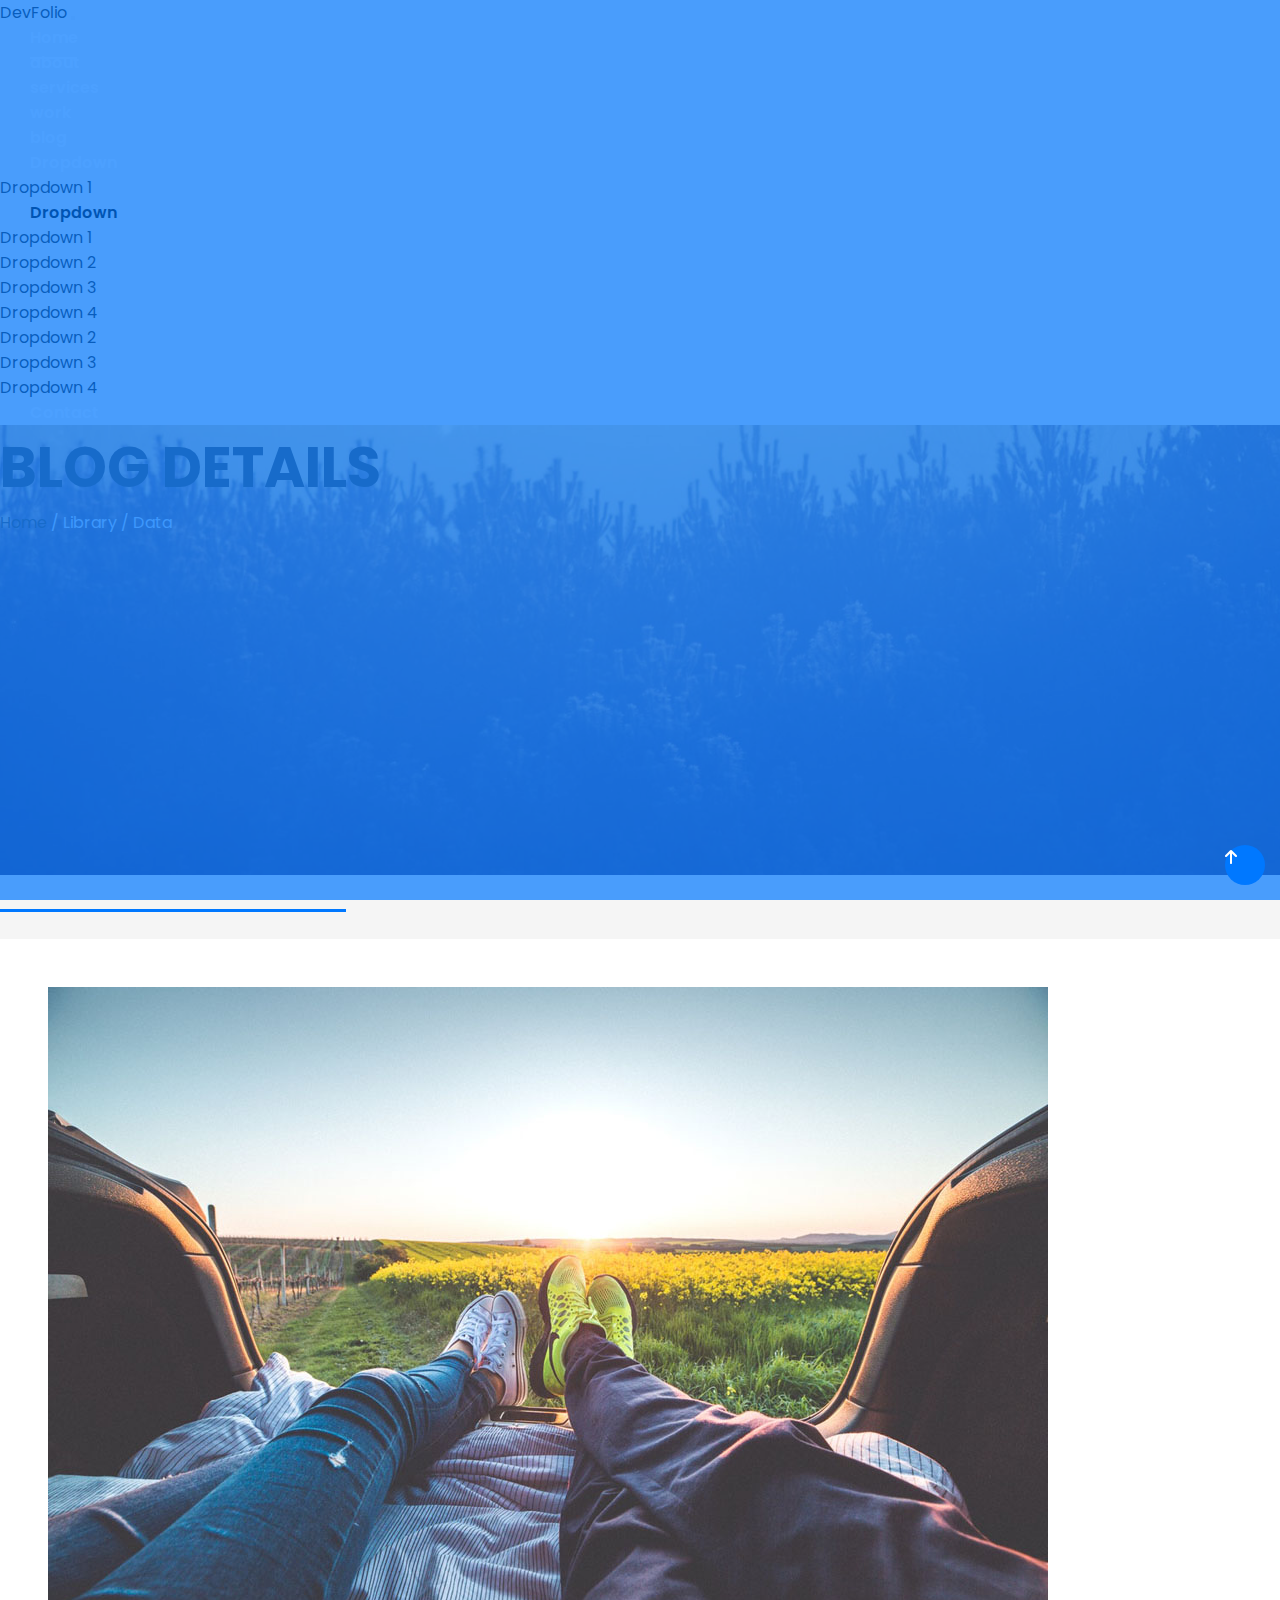
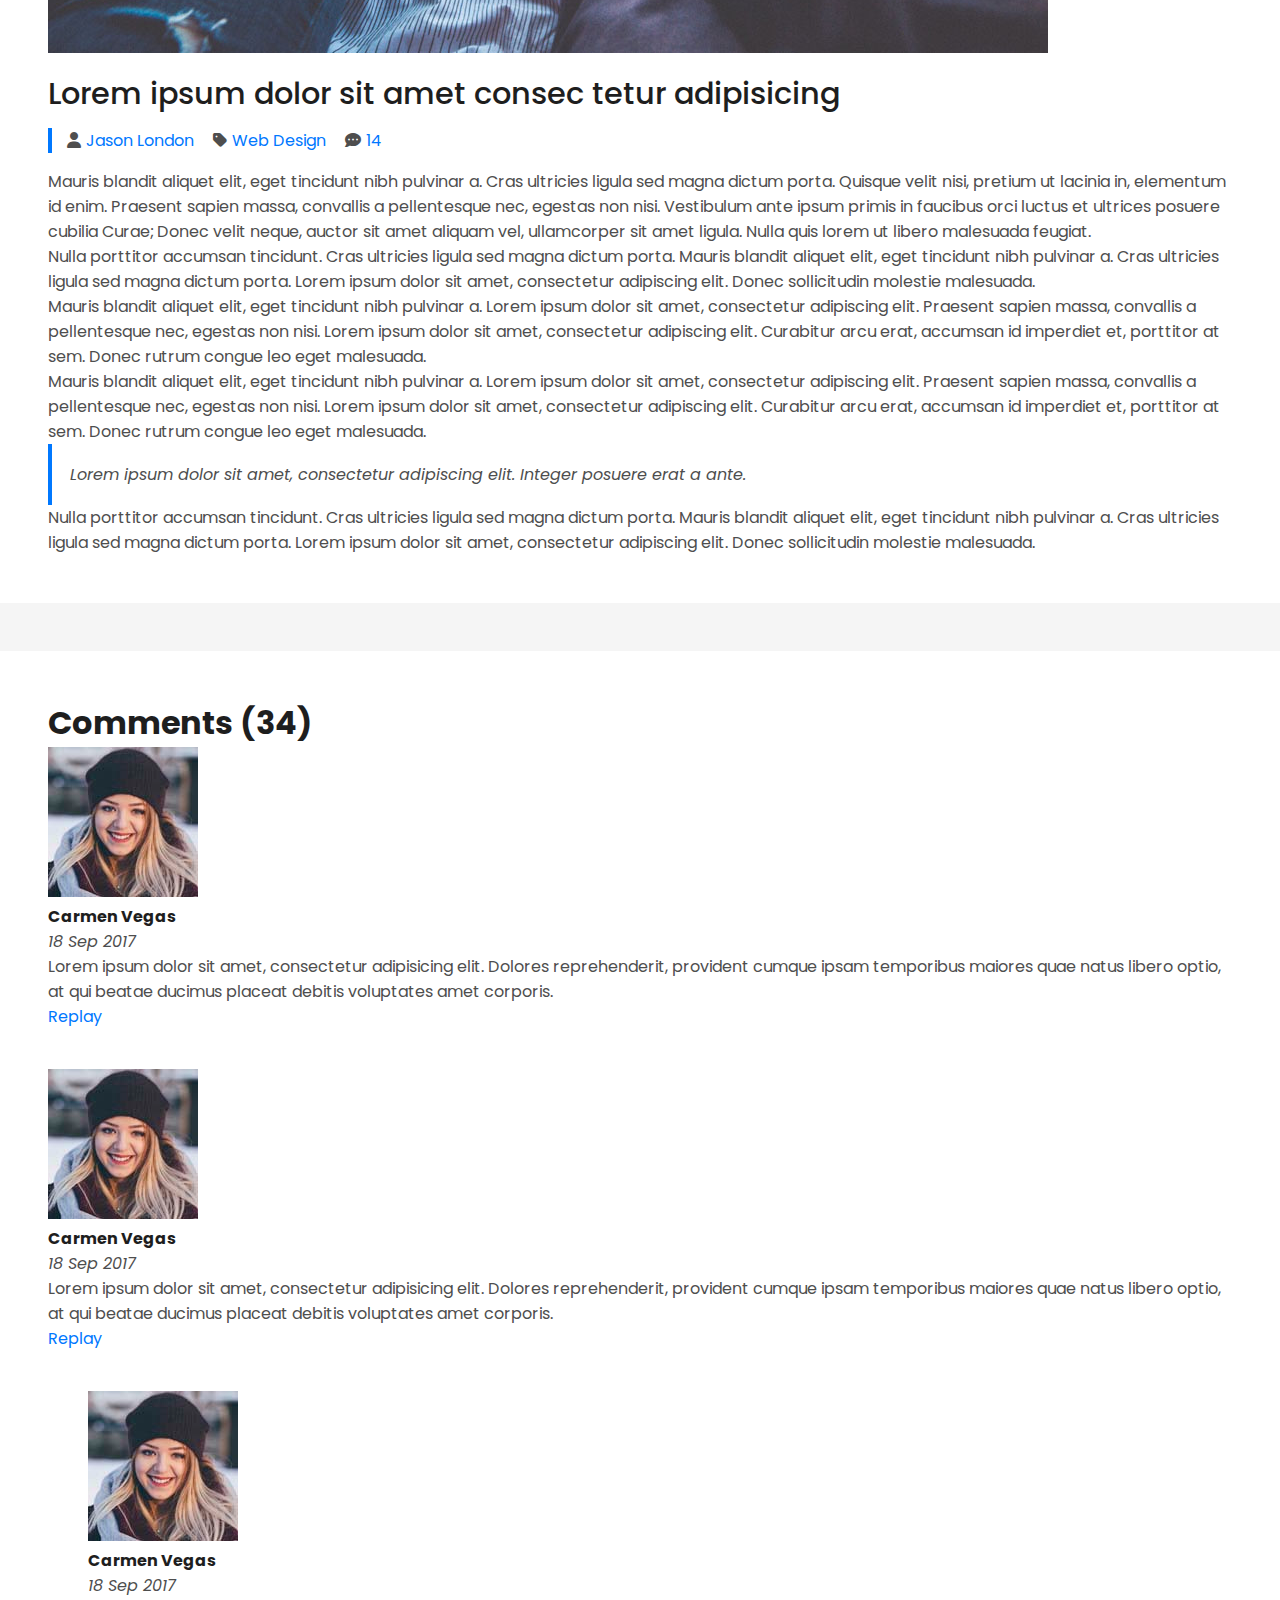
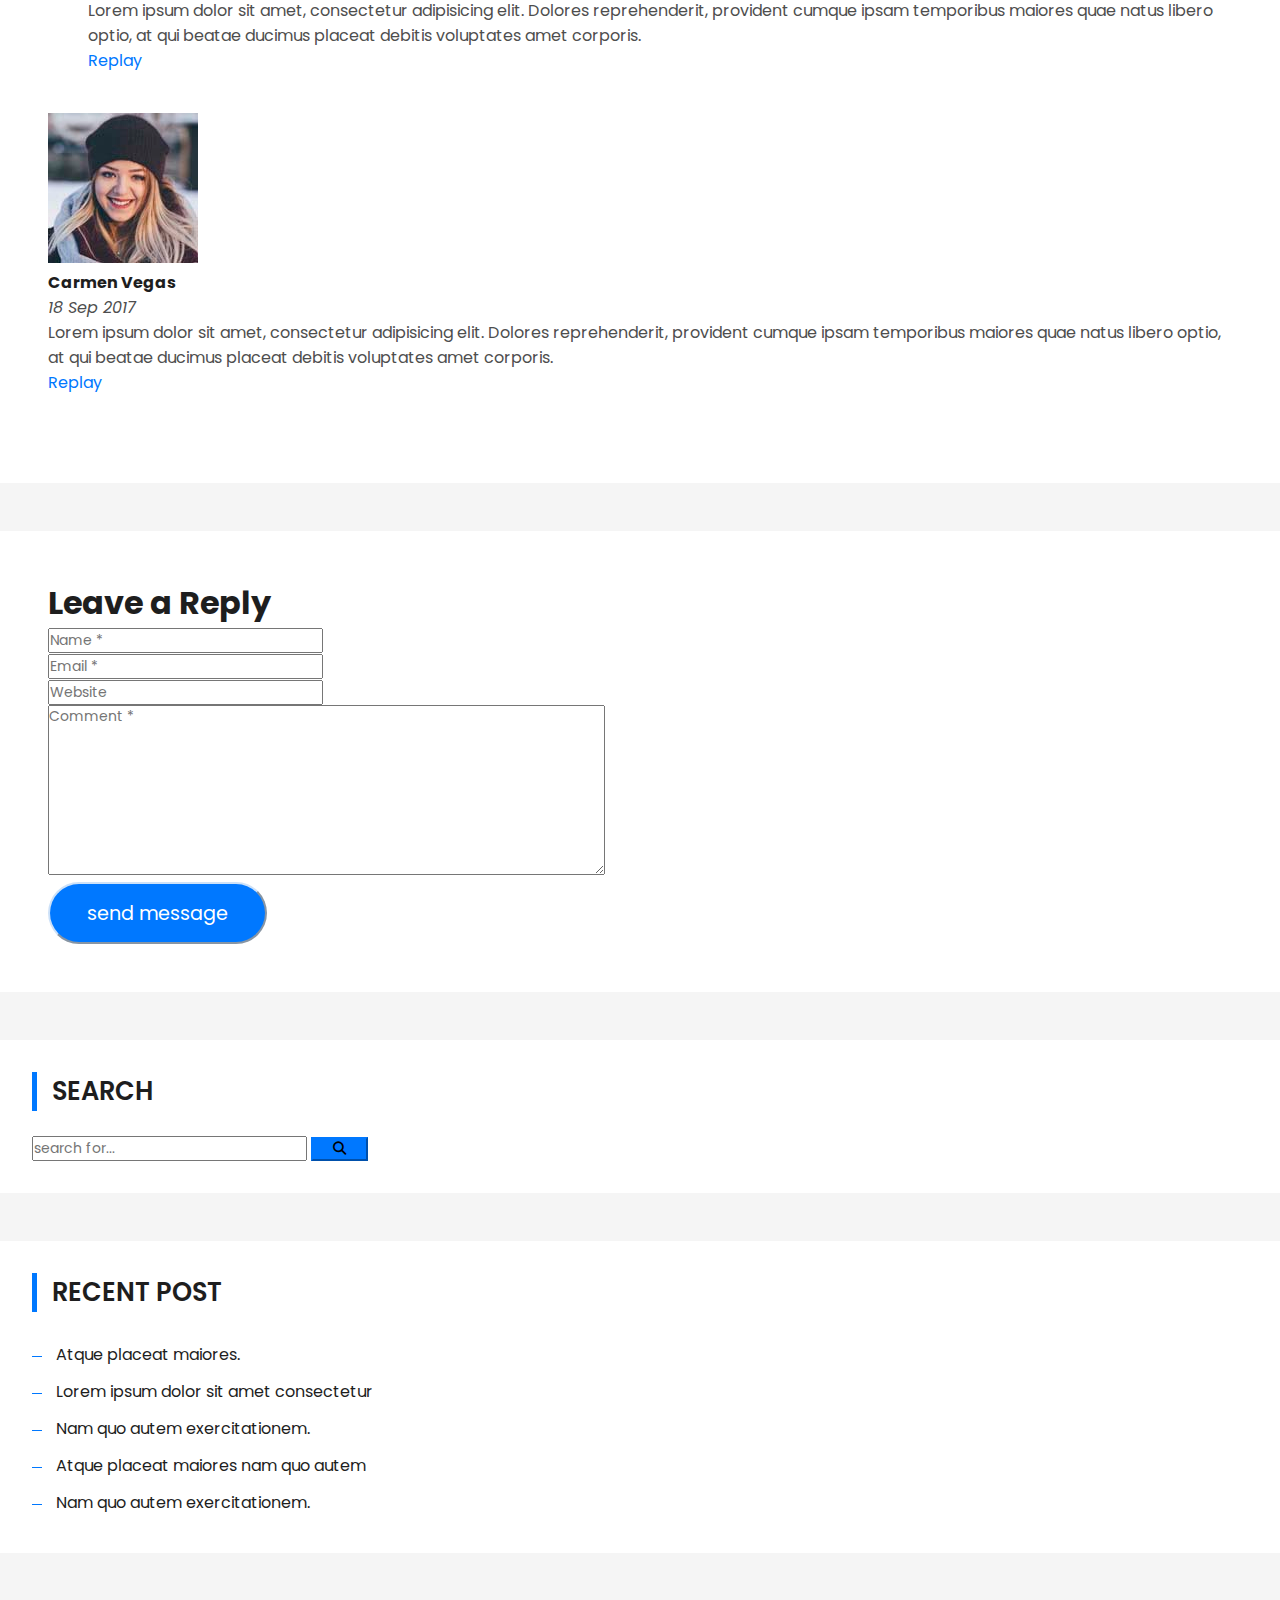
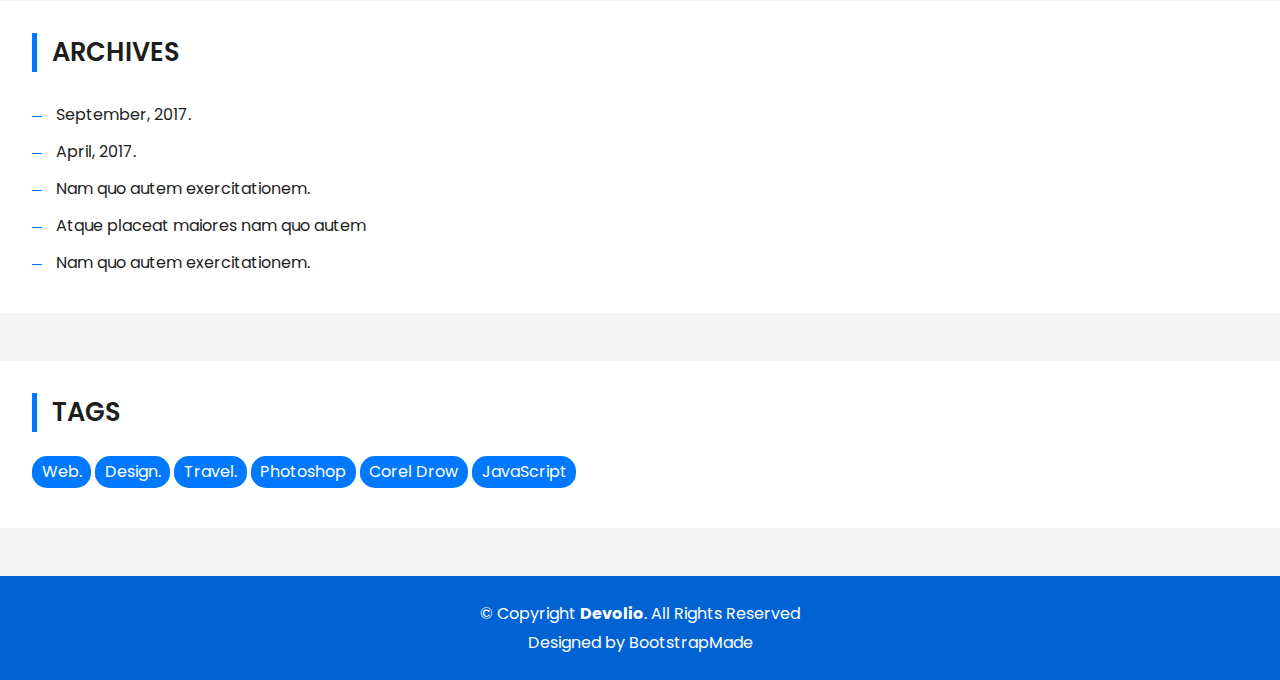
<file: blog-details.html>
<!DOCTYPE html>
<html lang="en">
  <head>
    <meta charset="UTF-8">
    <meta http-equiv="X-UA-Compatible" content="IE=edge">
    <meta name="viewport" content="width=device-width, initial-scale=1.0">
    <link rel="preconnect" href="https://fonts.googleapis.com">
    <link rel="preconnect" href="https://fonts.gstatic.com" crossorigin>
    <link href="https://fonts.googleapis.com/css2?family=Poppins:ital,wght@0,100;0,200;0,300;0,400;0,500;0,600;0,700;0,800;0,900;1,100;1,200;1,300;1,400;1,500;1,600;1,700;1,800;1,900&display=swap" rel="stylesheet">
    <link rel="stylesheet" href="https://cdnjs.cloudflare.com/ajax/libs/font-awesome/6.1.1/css/all.min.css">
    <link href="https://cdn.jsdelivr.net/npm/bootstrap@5.1.3/dist/css/bootstrap.min.css" rel="stylesheet" integrity="sha384-1BmE4kWBq78iYhFldvKuhfTAU6auU8tT94WrHftjDbrCEXSU1oBoqyl2QvZ6jIW3" crossorigin="anonymous">
    <link rel="stylesheet" href="css/style.css">
    <link rel="stylesheet" href="css/blog-details.css">
    <title>BLOG DETAILS</title>
  </head>
  <body>
    <!-- Start Navbar -->
    <header class="fixed-top w-100 bg-transparent">
      <nav class="navbar navbar-expand-lg navbar-dark bg-black bg-opacity-75">
        <div class="container d-flex justify-content-between">
          <a class="navbar-brand fs-3" href="#">DevFolio</a>
          <button class="navbar-toggler" type="button" data-bs-toggle="collapse" data-bs-target="#navbarNavDropdown" aria-controls="navbarNavDropdown" aria-expanded="false" aria-label="Toggle navigation">
            <span class="navbar-toggler-icon"></span>
          </button>
          <div class="collapse navbar-collapse d-flex justify-content-end" id="navbarNavDropdown">
            <ul class="navbar-nav">
              <li class="nav-item">
                <a class="nav-link active text-uppercase" aria-current="page" href="#home">Home</a>
              </li>
              <li class="nav-item text-uppercase">
                <a class="nav-link position-relative grow" href="#about">about</a>
              </li>
              <li class="nav-item  text-uppercase">
                <a class="nav-link position-relative grow" href="#serviese">services</a>
              </li>
              <li class="nav-item  text-uppercase">
                <a class="nav-link position-relative grow" href="#portfolio">work</a>
              </li>
              <li class="nav-item  text-uppercase">
                <a class="nav-link position-relative grow" href="#blog">blog</a>
              </li>
              <li class="nav-item  text-uppercase dropdown">
                <a class="nav-link  position-relative grow dropdown-toggle" href="#" id="navbarDropdownMenuLink" role="button" data-bs-toggle="dropdown" aria-expanded="false">
                  Dropdown
                </a>
                <ul class="dropdown-menu" aria-labelledby="navbarDropdownMenuLink">
                  <li><a class="dropdown-item" href="#">Dropdown 1</a></li>
                  <li class="nav-item dropdown-child  text-uppercase dropdown">
                    <a class="nav-link dropdown-toggle" href="#" id="navbarDropdownMenuLinkOne" role="button" data-bs-toggle="dropdown" aria-expanded="false">
                      Dropdown
                    </a>
                    <ul class="dropdown-menu" aria-labelledby="navbarDropdownMenuLinkOne">
                      <li><a class="dropdown-item" href="#">Dropdown 1</a></li>
                      <li><a class="dropdown-item" href="#">Dropdown 2</a></li>
                      <li><a class="dropdown-item" href="#">Dropdown 3</a></li>
                      <li><a class="dropdown-item" href="#">Dropdown 4</a></li>
                    </ul>
                  </li>
                  <li><a class="dropdown-item" href="#">Dropdown 2</a></li>
                  <li><a class="dropdown-item" href="#">Dropdown 3</a></li>
                  <li><a class="dropdown-item" href="#">Dropdown 4</a></li>
                </ul>
              </li>
              <li class="nav-item  text-uppercase">
                <a class="nav-link position-relative grow" href="#contact">Contact</a>
              </li>
            </ul>
          </div>
        </div>
      </nav>
    </header>
    <!-- Start Home Section -->
    <section id="home" class="home position-relative d-flex justify-content-center align-items-center flex-wrap">
      <div class="overlay"></div>
      <div class="container text-center">
        <h1 class="text-light mb-4 d-block">BLOG DETAILS</h1>
        <p class="my-p text-light d-block">Home <span class="text-capitalize">/ Library / Data</span></p>
    </section>
    <!-- Start Blog Details Section -->
    <section class="blog-details">
      <div class="container">
        <div class="row">
          <div class="col-md-8">
            <div class="post-box">
              <div class="post-thumb">
                <img class="img-fluid" src="imgs/post-1.jpg" alt="post">
              </div>
              <div class="post-meta">
                <h1 class="artical-title">Lorem ipsum dolor sit amet consec tetur adipisicing</h1>
                <ul>
                  <li><i class="fa-solid fa-user"></i><a href="">Jason London</a></li>
                  <li><i class="fa-solid fa-tag"></i><a href="">Web Design</a></li>
                  <li><i class="fa-solid fa-comment-dots"></i><a href="">14</a></li>
                </ul>
              </div>
              <div class="article-content">
                <p> Mauris blandit aliquet elit, eget tincidunt nibh pulvinar a. Cras ultricies ligula sed magna dictum porta. Quisque velit nisi, pretium ut lacinia in, elementum id enim. Praesent sapien massa, convallis a pellentesque nec, egestas non nisi. Vestibulum ante ipsum primis in faucibus orci luctus et ultrices posuere cubilia Curae; Donec velit neque, auctor sit amet aliquam vel, ullamcorper sit amet ligula. Nulla quis lorem ut libero malesuada feugiat.</p>
                <p> Nulla porttitor accumsan tincidunt. Cras ultricies ligula sed magna dictum porta. Mauris blandit aliquet elit, eget tincidunt nibh pulvinar a. Cras ultricies ligula sed magna dictum porta. Lorem ipsum dolor sit amet, consectetur adipiscing elit. Donec sollicitudin molestie malesuada.</p>
                <p> Mauris blandit aliquet elit, eget tincidunt nibh pulvinar a. Lorem ipsum dolor sit amet, consectetur adipiscing elit. Praesent sapien massa, convallis a pellentesque nec, egestas non nisi. Lorem ipsum dolor sit amet, consectetur adipiscing elit. Curabitur arcu erat, accumsan id imperdiet et, porttitor at sem. Donec rutrum congue leo eget malesuada.</p>
                <p> Mauris blandit aliquet elit, eget tincidunt nibh pulvinar a. Lorem ipsum dolor sit amet, consectetur adipiscing elit. Praesent sapien massa, convallis a pellentesque nec, egestas non nisi. Lorem ipsum dolor sit amet, consectetur adipiscing elit. Curabitur arcu erat, accumsan id imperdiet et, porttitor at sem. Donec rutrum congue leo eget malesuada.</p>
                <blockquote class="blockquote"><p class="mb-0">Lorem ipsum dolor sit amet, consectetur adipiscing elit. Integer posuere erat a ante.</p></blockquote>
                <p> Nulla porttitor accumsan tincidunt. Cras ultricies ligula sed magna dictum porta. Mauris blandit aliquet elit, eget tincidunt nibh pulvinar a. Cras ultricies ligula sed magna dictum porta. Lorem ipsum dolor sit amet, consectetur adipiscing elit. Donec sollicitudin molestie malesuada.</p>
              </div>
            </div>
            <div class="box-comments">
              <h5 class="about-title mb-5 fs-1 position-relative">Comments (34)</h5>
              <ul class="list-comments">
                <li class="row">
                  <div class="col-3 commemnt-avatar"><img class="img-floud" src="imgs/testimonial-4.jpg" alt="avatar"></div>
                  <div class="col-9 comment-details">
                    <h4 class="comment-auther">Carmen Vegas</h4>
                    <span>18 Sep 2017</span>
                    <p>Lorem ipsum dolor sit amet, consectetur adipisicing elit. Dolores reprehenderit, provident cumque ipsam temporibus maiores quae natus libero optio, at qui beatae ducimus placeat debitis voluptates amet corporis.</p>
                    <a href="#">Replay</a>
                  </div>
                </li>
                <li class="row">
                  <div class="col-3 commemnt-avatar"><img class="img-floud" src="imgs/testimonial-4.jpg" alt="avatar"></div>
                  <div class="col-9 comment-details">
                    <h4 class="comment-auther">Carmen Vegas</h4>
                    <span>18 Sep 2017</span>
                    <p>Lorem ipsum dolor sit amet, consectetur adipisicing elit. Dolores reprehenderit, provident cumque ipsam temporibus maiores quae natus libero optio, at qui beatae ducimus placeat debitis voluptates amet corporis.</p>
                    <a href="#">Replay</a>
                  </div>
                </li>
                <li class="row comment-children">
                  <div class="col-3 commemnt-avatar"><img class="img-floud" src="imgs/testimonial-4.jpg" alt="avatar"></div>
                  <div class="col-9 comment-details">
                    <h4 class="comment-auther">Carmen Vegas</h4>
                    <span>18 Sep 2017</span>
                    <p>Lorem ipsum dolor sit amet, consectetur adipisicing elit. Dolores reprehenderit, provident cumque ipsam temporibus maiores quae natus libero optio, at qui beatae ducimus placeat debitis voluptates amet corporis.</p>
                    <a href="#">Replay</a>
                  </div>
                </li>
                <li class="row">
                  <div class="col-3 commemnt-avatar"><img class="img-floud" src="imgs/testimonial-4.jpg" alt="avatar"></div>
                  <div class="col-9 comment-details">
                    <h4 class="comment-auther">Carmen Vegas</h4>
                    <span>18 Sep 2017</span>
                    <p>Lorem ipsum dolor sit amet, consectetur adipisicing elit. Dolores reprehenderit, provident cumque ipsam temporibus maiores quae natus libero optio, at qui beatae ducimus placeat debitis voluptates amet corporis.</p>
                    <a href="#">Replay</a>
                  </div>
                </li>
              </ul>
            </div>
            <div class="form-comments">
              <h5 class="about-title mb-5 fs-1 position-relative">Leave a Reply</h5>
              <form action="#">
                <div class="row">
                  <div class="col-md-6 mb-3"><div class="form-group"><input type="text" class="form-control" placeholder="Name *" required></div></div>
                  <div class="col-md-6 mb-3"><div class="form-group"><input type="email" class="form-control" placeholder="Email *" required></div></div>
                  <div class="col-md-12 mb-3"><div class="form-group"><input type="url" class="form-control" placeholder="Website"></div></div>
                  <div class="col-md-12 mb-3"><div class="form-group"><textarea type="text" class="form-control" placeholder="Comment *" cols="45" rows="8" required></textarea></div></div>
                  <div class="col-md-12"><button type="submit" class="button text-capitalize">send message</button></div>
                </div>
              </form>
            </div>
          </div>
        <div class="col-md-4">
          <div class="side-bar search">
            <h5 class="side-bar-title text-uppercase">Search</h5>
            <div class="side-bar-content">
              <form action="#">
                <div class="input-group">
                  <input type="text" class="form-control" placeholder="search for...">
                  <span class="input-group-btn">
                    <button class="btn btn-secondary btn-search" type="button"><i class="fa-solid fa-magnifying-glass"></i></button>
                  </span>
                </div>
              </form>
            </div>
          </div>
          <div class="side-bar">
            <h5 class="side-bar-title text-uppercase">recent post</h5>
            <div class="side-bar-content">
              <ul class="list-side-bar">
                <li><a href="#">Atque placeat maiores.</a></li>
                <li><a href="#">Lorem ipsum dolor sit amet consectetur</a></li>
                <li><a href="#">Nam quo autem exercitationem.</a></li>
                <li><a href="#">Atque placeat maiores nam quo autem</a></li>
                <li><a href="#">Nam quo autem exercitationem.</a></li>
              </ul>
            </div>
          </div>
          <div class="side-bar">
            <h5 class="side-bar-title text-uppercase">archives</h5>
            <div class="side-bar-content">
              <ul class="list-side-bar">
                <li><a href="#">September, 2017.</a></li>
                <li><a href="#">April, 2017.</a></li>
                <li><a href="#">Nam quo autem exercitationem.</a></li>
                <li><a href="#">Atque placeat maiores nam quo autem</a></li>
                <li><a href="#">Nam quo autem exercitationem.</a></li>
              </ul>
            </div>
          </div>
          <div class="side-bar tags">
            <h5 class="side-bar-title text-uppercase">tags</h5>
            <div class="side-bar-content">
              <ul class="list-side-bar">
                <li><a href="#">Web.</a></li>
                <li><a href="#">Design.</a></li>
                <li><a href="#">Travel.</a></li>
                <li><a href="#">Photoshop</a></li>
                <li><a href="#">Corel Drow</a></li>
                <li><a href="#">JavaScript</a></li>
              </ul>
            </div>
          </div>
        </div>
      </div>
    </section>
    <!-- Start Footer -->
    <footer id="footer">
      <div class="container">
        <div class="row">
          <div class="col-sm-12">
            <div class="copy-right-box">
              <p class="copy-right">© Copyright <strong>Devolio</strong>. All Rights Reserved</p>
              <div class="design-by">Designed by <a href="https://bootstrapmade.com/">BootstrapMade</a></div>
            </div>
          </div>
        </div>
      </div>
    </footer>
    <!-- To Top Botton -->
    <a href="#home" class="back-to-top d-flex align-items-center justify-content-center">
      <i class="fa-solid fa-arrow-up"></i>
    </a>
    <!-- Bootstrap CDN -->
    <script src="https://cdn.jsdelivr.net/npm/@popperjs/core@2.10.2/dist/umd/popper.min.js" integrity="sha384-7+zCNj/IqJ95wo16oMtfsKbZ9ccEh31eOz1HGyDuCQ6wgnyJNSYdrPa03rtR1zdB" crossorigin="anonymous"></script>
    <script src="https://cdn.jsdelivr.net/npm/bootstrap@5.1.3/dist/js/bootstrap.min.js" integrity="sha384-QJHtvGhmr9XOIpI6YVutG+2QOK9T+ZnN4kzFN1RtK3zEFEIsxhlmWl5/YESvpZ13" crossorigin="anonymous"></script>
  </body>
</html>
</file>
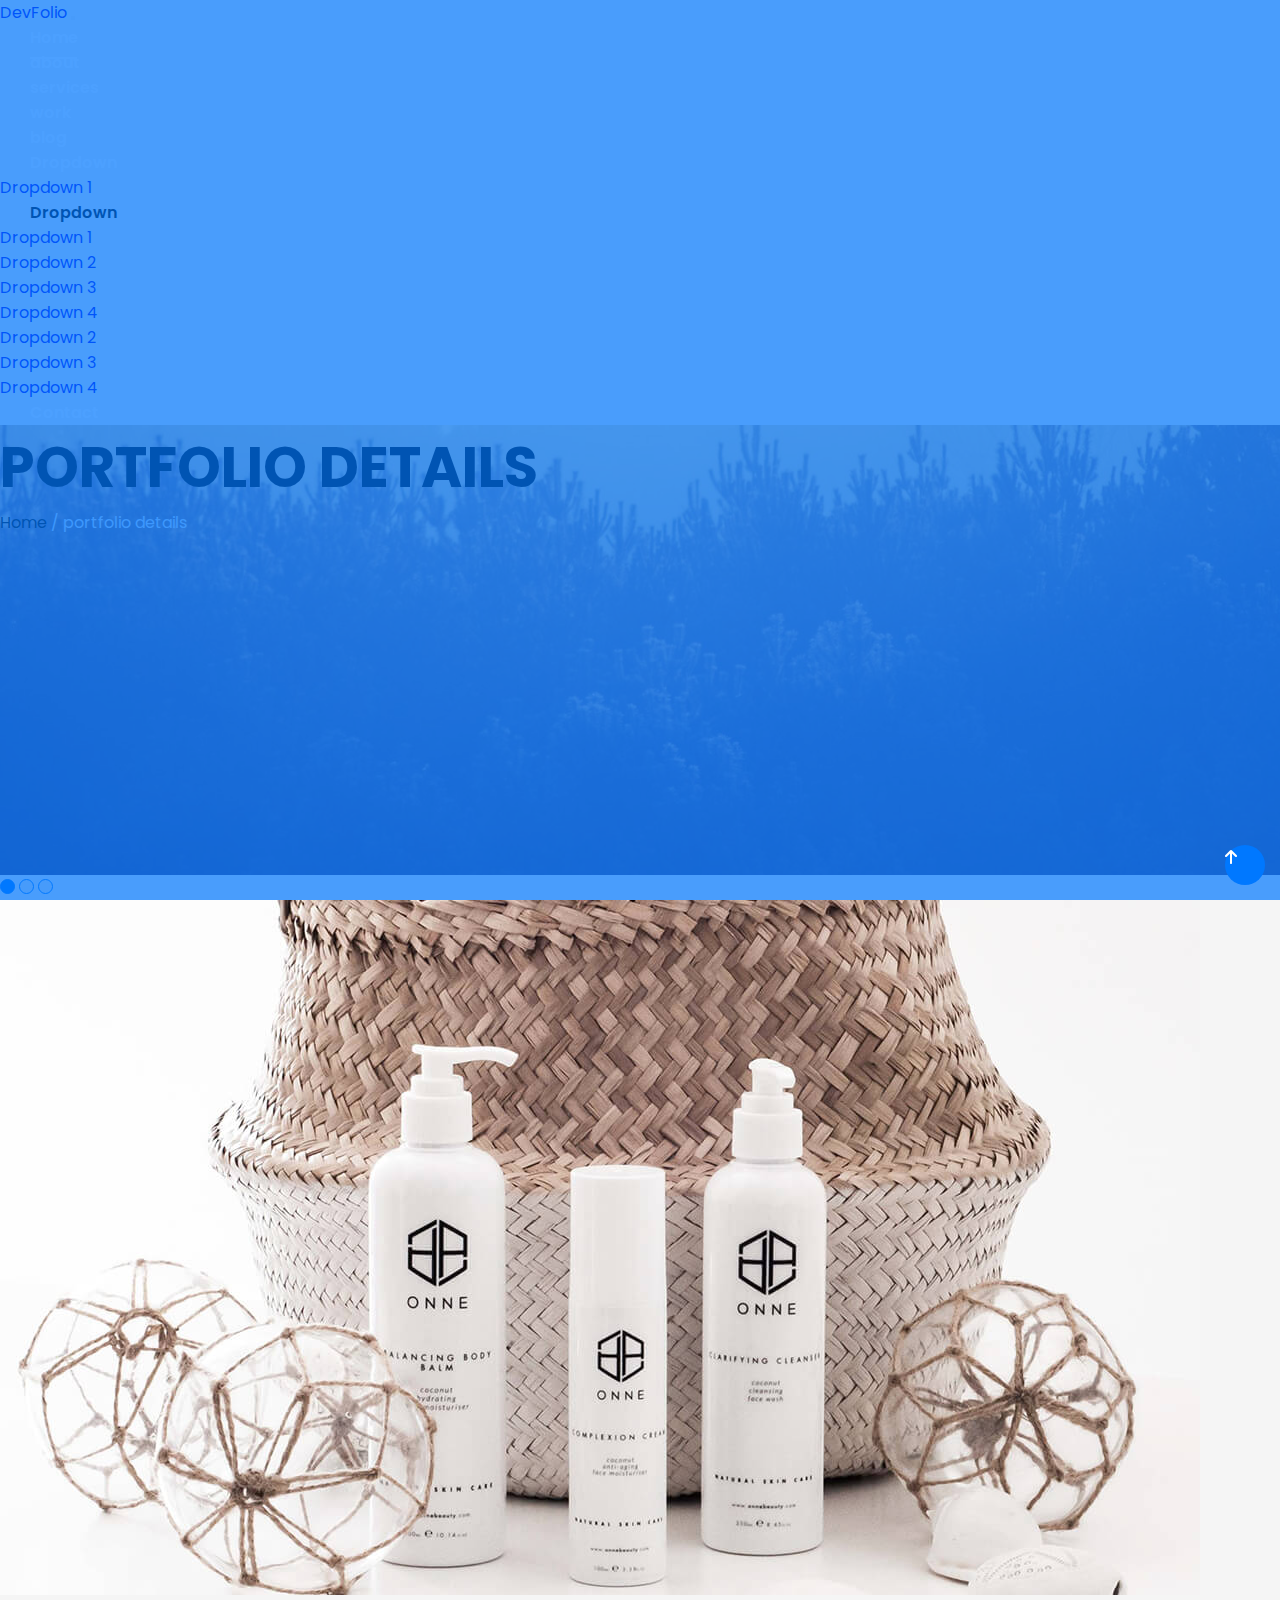
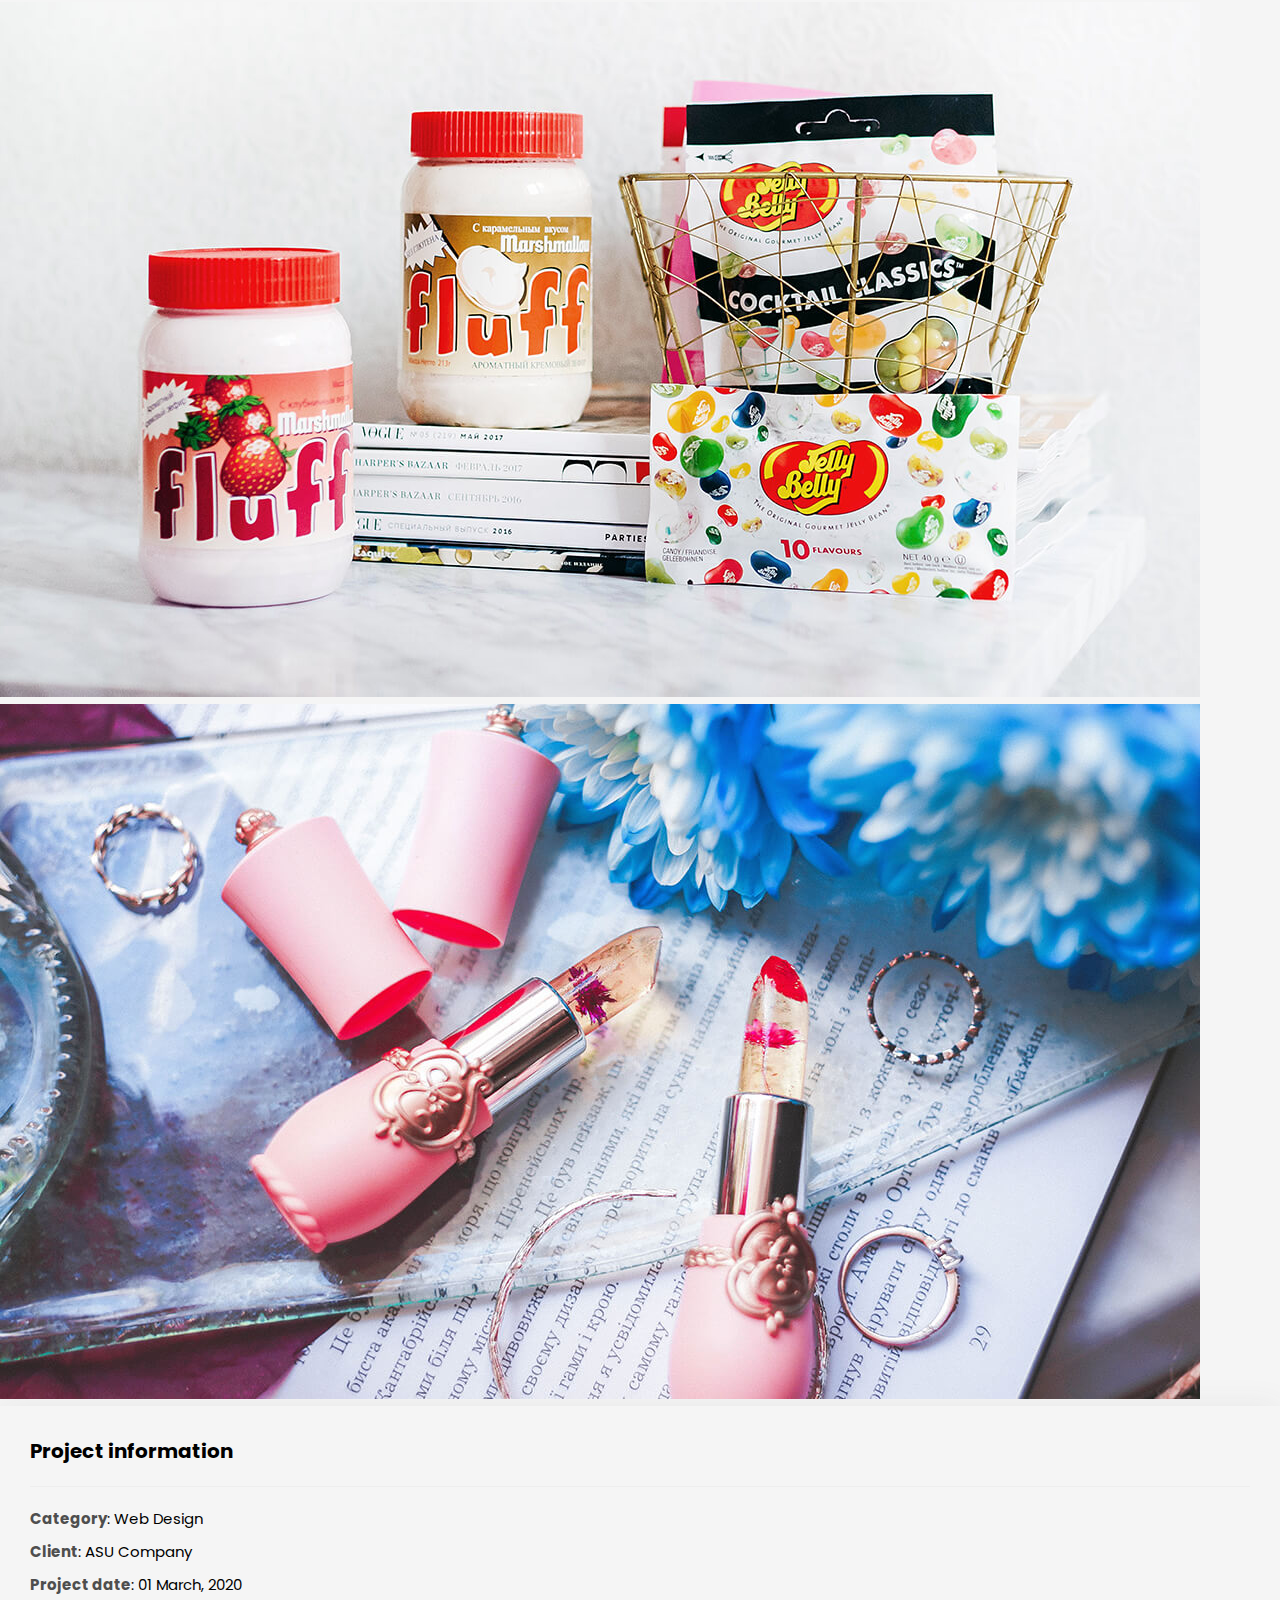
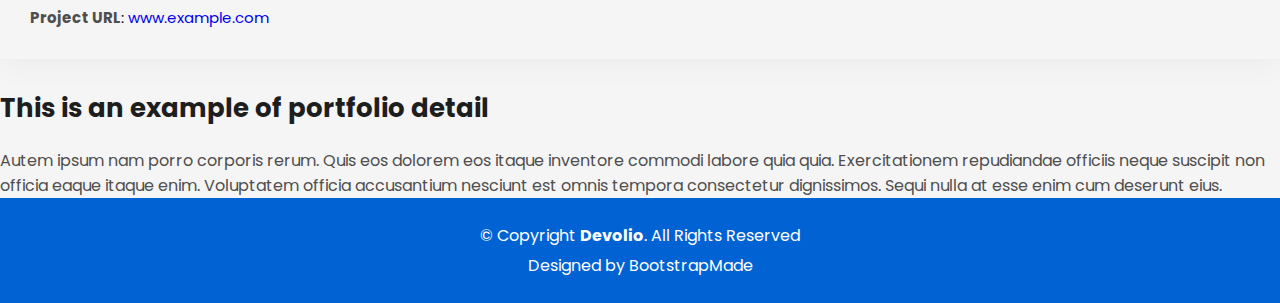
<file: portfolio-details.html>
<!DOCTYPE html>
<html lang="en">
  <head>
    <meta charset="UTF-8">
    <meta http-equiv="X-UA-Compatible" content="IE=edge">
    <meta name="viewport" content="width=device-width, initial-scale=1.0">
    <link rel="preconnect" href="https://fonts.googleapis.com">
    <link rel="preconnect" href="https://fonts.gstatic.com" crossorigin>
    <link href="https://fonts.googleapis.com/css2?family=Poppins:ital,wght@0,100;0,200;0,300;0,400;0,500;0,600;0,700;0,800;0,900;1,100;1,200;1,300;1,400;1,500;1,600;1,700;1,800;1,900&display=swap" rel="stylesheet">
    <link rel="stylesheet" href="https://cdnjs.cloudflare.com/ajax/libs/font-awesome/6.1.1/css/all.min.css">
    <link href="https://cdn.jsdelivr.net/npm/bootstrap@5.1.3/dist/css/bootstrap.min.css" rel="stylesheet" integrity="sha384-1BmE4kWBq78iYhFldvKuhfTAU6auU8tT94WrHftjDbrCEXSU1oBoqyl2QvZ6jIW3" crossorigin="anonymous">
    <link rel="stylesheet" href="css/style.css">
    <link rel="stylesheet" href="css/portfolio-details.css">
    <title>PORTFOLIO DETAILS</title>
  </head>
  <body>
    <!-- Start Navbar -->
    <header class="fixed-top w-100 bg-transparent">
      <nav class="navbar navbar-expand-lg navbar-dark bg-black bg-opacity-75">
        <div class="container d-flex justify-content-between">
          <a class="navbar-brand fs-3" href="#">DevFolio</a>
          <button class="navbar-toggler" type="button" data-bs-toggle="collapse" data-bs-target="#navbarNavDropdown" aria-controls="navbarNavDropdown" aria-expanded="false" aria-label="Toggle navigation">
            <span class="navbar-toggler-icon"></span>
          </button>
          <div class="collapse navbar-collapse d-flex justify-content-end" id="navbarNavDropdown">
            <ul class="navbar-nav">
              <li class="nav-item">
                <a class="nav-link active text-uppercase" aria-current="page" href="#home">Home</a>
              </li>
              <li class="nav-item text-uppercase">
                <a class="nav-link position-relative grow" href="#about">about</a>
              </li>
              <li class="nav-item  text-uppercase">
                <a class="nav-link position-relative grow" href="#serviese">services</a>
              </li>
              <li class="nav-item  text-uppercase">
                <a class="nav-link position-relative grow" href="#portfolio">work</a>
              </li>
              <li class="nav-item  text-uppercase">
                <a class="nav-link position-relative grow" href="#blog">blog</a>
              </li>
              <li class="nav-item  text-uppercase dropdown">
                <a class="nav-link  position-relative grow dropdown-toggle" href="#" id="navbarDropdownMenuLink" role="button" data-bs-toggle="dropdown" aria-expanded="false">
                  Dropdown
                </a>
                <ul class="dropdown-menu" aria-labelledby="navbarDropdownMenuLink">
                  <li><a class="dropdown-item" href="#">Dropdown 1</a></li>
                  <li class="nav-item dropdown-child  text-uppercase dropdown">
                    <a class="nav-link dropdown-toggle" href="#" id="navbarDropdownMenuLinkOne" role="button" data-bs-toggle="dropdown" aria-expanded="false">
                      Dropdown
                    </a>
                    <ul class="dropdown-menu" aria-labelledby="navbarDropdownMenuLinkOne">
                      <li><a class="dropdown-item" href="#">Dropdown 1</a></li>
                      <li><a class="dropdown-item" href="#">Dropdown 2</a></li>
                      <li><a class="dropdown-item" href="#">Dropdown 3</a></li>
                      <li><a class="dropdown-item" href="#">Dropdown 4</a></li>
                    </ul>
                  </li>
                  <li><a class="dropdown-item" href="#">Dropdown 2</a></li>
                  <li><a class="dropdown-item" href="#">Dropdown 3</a></li>
                  <li><a class="dropdown-item" href="#">Dropdown 4</a></li>
                </ul>
              </li>
              <li class="nav-item  text-uppercase">
                <a class="nav-link position-relative grow" href="#contact">Contact</a>
              </li>
            </ul>
          </div>
        </div>
      </nav>
    </header>
    <!-- Start Home Section -->
    <section id="home" class="home position-relative d-flex justify-content-center align-items-center flex-wrap">
      <div class="overlay"></div>
      <div class="container text-center">
        <h1 class="text-light mb-4 d-block">PORTFOLIO DETAILS</h1>
        <p class="my-p text-light d-block">Home <span class="text-capitalize">/ portfolio details</span></p>
    </section>
    <!-- Start Portfolio-Details Section -->
    <section class="portfolio-details pt-5">
      <div class="container">
        <div class="row">
          <div class="col-lg-8">
            <div id="carouselExampleIndicators" class="carousel slide" data-bs-ride="carousel">
              <div class="carousel-indicators">
                <button type="button" data-bs-target="#carouselExampleIndicators" data-bs-slide-to="0" class="active" aria-current="true" aria-label="Slide 1"></button>
                <button type="button" data-bs-target="#carouselExampleIndicators" data-bs-slide-to="1" aria-label="Slide 2"></button>
                <button type="button" data-bs-target="#carouselExampleIndicators" data-bs-slide-to="2" aria-label="Slide 3"></button>
              </div>
              <div class="carousel-inner">
                <div class="carousel-item h-25 active">
                  <div class="author-test text-center">
                    <img class="img-fluid" src="imgs/portfolio-details-1.jpg" alt="author">
                  </div>
                </div>
                <div class="carousel-item h-25">
                  <div class="author-test text-center">
                    <img class="img-fluid" src="imgs/portfolio-details-2.jpg" alt="author">
                  </div>
                </div>
                <div class="carousel-item h-25">
                  <div class="author-test text-center">
                    <img class="img-fluid" src="imgs/portfolio-details-3.jpg" alt="author">
                  </div>
                </div>
              </div>
            </div>
          </div>
          <div class="col-lg-4">
            <div class="portfolio-info">
              <h3>Project information</h3>
              <ul>
                <li><strong>Category</strong>: Web Design</li>
                <li><strong>Client</strong>: ASU Company</li>
                <li><strong>Project date</strong>: 01 March, 2020</li>
                <li><strong>Project URL</strong>: <a class="" href="#">www.example.com</a></li>
              </ul>
            </div>
            <div class="portfolio-description">
              <h2>This is an example of portfolio detail</h2>
              <p> Autem ipsum nam porro corporis rerum. Quis eos dolorem eos itaque inventore commodi labore quia quia. Exercitationem repudiandae officiis neque suscipit non officia eaque itaque enim. Voluptatem officia accusantium nesciunt est omnis tempora consectetur dignissimos. Sequi nulla at esse enim cum deserunt eius.</p>
            </div>
          </div>
        </div>
      </div>
    </section>
    <!-- Start Footer -->
    <footer id="footer">
      <div class="container">
        <div class="row">
          <div class="col-sm-12">
            <div class="copy-right-box">
              <p class="copy-right">© Copyright <strong>Devolio</strong>. All Rights Reserved</p>
              <div class="design-by">Designed by <a href="https://bootstrapmade.com/">BootstrapMade</a></div>
            </div>
          </div>
        </div>
      </div>
    </footer>
    <!-- To Top Botton -->
    <a href="#home" class="back-to-top d-flex align-items-center justify-content-center">
      <i class="fa-solid fa-arrow-up"></i>
    </a>

    <!-- Bootstrap CDN -->
    <script src="https://cdn.jsdelivr.net/npm/@popperjs/core@2.10.2/dist/umd/popper.min.js" integrity="sha384-7+zCNj/IqJ95wo16oMtfsKbZ9ccEh31eOz1HGyDuCQ6wgnyJNSYdrPa03rtR1zdB" crossorigin="anonymous"></script>
    <script src="https://cdn.jsdelivr.net/npm/bootstrap@5.1.3/dist/js/bootstrap.min.js" integrity="sha384-QJHtvGhmr9XOIpI6YVutG+2QOK9T+ZnN4kzFN1RtK3zEFEIsxhlmWl5/YESvpZ13" crossorigin="anonymous"></script>
  </body>
</html>
</file>
<file: css/style.css>
/* Global */
:root {
  --white-color: #fff;
  --blue-color: #0078ff;
  --section-bg: #f5f5f5;
}
* {
  margin: 0;
  padding: 0;
  box-sizing: border-box;
  list-style: none;
  text-decoration: none;
  font-family: "Poppins", sans-serif;
}
html {
  scroll-behavior: smooth;
}
body {
  background-color: var(--section-bg);
}
/* Components */
.title-component {
  font-size: 3rem;
}
.under-line {
  width: 40px;
  height: 5px;
  background-color: #0078ff;
  margin: 0 auto;
}

/* Start Navbar */ 
header .nav-link {
  color: #fff !important;
  padding: 10px 0 10px 30px !important;
  font-weight: 600!important;
}

.dropdown-child > a {
  color: #000 !important;
}

@media screen and (max-width: 992px) {
  
.collapse:not(.show) {
  display: none !important;
}
}

.active {
  position: relative;
}

header nav .active::before,
header nav .grow:hover::before {
  content: "";
  position: absolute;
  width: 60%;
  height: 2px;
  bottom: 0px;
  left: 30px;
  background-color: var(--white-color);
  animation: grow 0.5s;
}

@keyframes grow {
  0% {
    width: 0%;
  }
  100% {
    width: 60%;
  }
}

/* Start Home Section */
.home {
  background-image: url('../imgs/hero-bg.jpg');
  background-size: cover;
  background-position: center;
  background-attachment: fixed;
}

.overlay {
  position: absolute;
  width: 100%;
  height: 100%;
  top: 0;
  left: 0;
  background-color: rgba(0, 0, 0, 0.5);
}

.home .container {
  z-index: 2;
}

.home h1 {
  font-size:4rem;
}
@media screen and (max-width: 768px) {
  .home h1 {
    font-size: 3rem;
  }
}

#typed,
.typed-cursor {
  font-size: 2.50rem;
  color: var(--white-color);
  font-weight: 500;
}

/* Start About Section */
.about {
  padding-top: 4rem;
  background-color: var(--section-bg);
}

.about .box-shadow-full {
  padding: 4rem 2rem;
  background-color: var(--white-color);
  margin-bottom: 3rem;
  box-shadow: 0 1px 1px 0 rgb(0 0 0 / 6%), 0 2px 5px 0 rgb(0 0 0 / 20%);
}

.about-title::after {
  content: "";
  position: absolute;
  width: 27%;
  height: 3px;
  bottom: -12px;
  left: 0px;
  background-color: var(--blue-color);
}

.about-info .title-img,
.title-prog {
  font-weight: 600;
  color: #1e1e1e;
  font-size: 1rem;
}

.skill {
  padding-top: 1rem;
}

.progress {
  margin: 0.5rem 0 1.2rem;
  border-radius: 0;
  height: 0.7rem;
  background-color: #cde1f8;
}

/* Start Serviese Section */
.serviese {
  background-color: var(--section-bg);
}

.serv-box {
  background-color: var(--white-color);
  padding: 2.5rem 1.3rem;
  margin-bottom: 3rem;
  border-radius: 1rem;
  box-shadow: 0 13px 8px -10px rgb(0 0 0 / 10%);

}

.serv-box .serv-icon {
  margin-bottom: 1rem;
  color: #1e1e1e;
}

.serv-box .serv-icon .circle-icon {
  transition: all 500ms ease;
  display: inline-flex;
  align-items: center;
  justify-content: center;
  height: 100px;
  width: 100px;
  font-size: 2rem;
  border-radius: 50%;
  line-height: 1.55;
  margin: 0 auto;
  text-align: center;
  box-shadow: 0 0 0 10px #0078ff;
}

.serv-box .serv-icon .circle-icon i {
  font-size: 40px;
}

.serv-box:hover .circle-icon {
  transition: all 500ms ease;
  color: #fff;
  background-color: #0078ff;
  box-shadow: 0 0 0 10px #cde1f8;
}

/* Start Counter Section */
.counter {
  background-image: url(../imgs/counters-bg.jpg);
  background-attachment: fixed;
  background-size: cover;
  background-position: center center;
  position: relative;
  padding: 8rem 0;
}

.counter .overlay-counter {
  background-color: var(--blue-color);
  position: absolute;
  top: 0;
  left: 0px;
  padding: 0;
  height: 100%;
  width: 100%;
  opacity: 0.7;
}

.counter-box {
  color: var(--white-color);
  text-align: center;
}

.counter-box .counter-icon {
  margin-bottom: 1.5rem;
}

.counter-box .counter-icon .icon-circle {
  height: 60px;
  width: 60px;
  line-height: 1.5;
  box-shadow: 0 0 0 10px #cde1f8;
  font-size: 2rem;
  border-radius: 50%;
  margin: 0 auto;
  text-align: center;
  display: flex;
  justify-content: center;
  align-items: center;
}

.counter-number > p {
  font-size: 2rem;
  margin-bottom: 0;
}

/* Start Portfolio Section */
.portfolio {
  padding-top: 4rem;
}

.portfolio .work-box {
  margin-bottom: 3rem;
  background-color: var(--white-color);
  box-shadow: 0 13px 8px -10px rgb(0 0 0 / 10%);
}

.work-box .work-img {
  overflow: hidden;
}

.work-box .work-img img {
  transition: all 1s;
}

.work-box .work-img:hover img {
  transform: scale(1.3);
}

.portfolio .work-box .work-content {
  padding: 2rem 0.5rem 1rem;
}

.portfolio .work-box .work-content h2 {
  font-size: 1.25rem;
  color: #1e1e1e;
}

.portfolio .work-box .work-content .more span:first-child {
  color: var(--blue-color);
  font-size: 0.75rem;
}

.portfolio .work-box .work-content .more span:last-child {
  font-size: 0.75rem;
}

.portfolio .work-box .work-content .plus {
  font-size: 2.5rem;
  color: var(--blue-color);
  text-align: right;
}

/* Start testimonials */
.testimonials {
  background-image: url('../imgs/overlay-bg.jpg');
  position: relative;
  padding: 8rem 0;
  background-attachment: fixed;
  background-size: cover;
  background-position: center center;
}

.testimonials .overlay-test {
  position: absolute;
  top: 0;
  left: 0px;
  padding: 0;
  height: 100%;
  width: 100%;
  opacity: 0.7;
  background-color: var(--blue-color);
}

.author-test span {
  color: #fff;
  text-transform: uppercase;
  font-weight: 600;
  margin: 1rem 0;
  display: block;
  font-size: 1.4rem;
}

.author-test p {
  padding: 0 8rem;
  font-size: 1.25rem;
  font-weight: 300;
  color: var(--white-color);
}

.carousel-indicators {
  bottom: -90px;
}

.carousel-indicators button {
  border-radius: 50%;
  width: 15px !important;
  height: 15px !important;
}

/* Start Blog Section */
.blog {
  padding-top: 4rem;
}

.blog .post-author {
  display: inline-block;
}

.blog .post-author > img {
  width: 32px;
  height: 32px;
  margin-right: 4px;
  overflow: hidden;
} 

.blog .post-author > span {
  cursor: pointer;
  transition: color 0.5s;
}

.blog .post-author > span:hover {
  color: var(--blue-color);
}

.blog .post-data {
  display: inline-block;
  padding-left: 0.5rem;
}

.flow-disc {
  position: absolute;
  text-align: center;
  top: -16px;
  left: 15px;
  right: 15px;
  line-height: 25px;
  overflow: hidden;
}

.flow-disc .flow-disc-content {
  display: inline-block;
  color: #fff;
  padding: 0 15px 5px;
  overflow: hidden;
  background-color: #0078ff;
  border-radius: 4px;
}

.flow-disc .flow-disc-content h6 {
  color: #fff;
  display: inline-block;
  text-transform: uppercase;
  font-size: 0.7rem;
  letter-spacing: 0.1px;
  margin-bottom: 0;
}

.card-title {
  margin-top: 0.5rem;
}

/* Start Contact Section */
.contact {
  background-image: url('../imgs/overlay-bg.jpg');
  padding: 4rem 0 4rem 0;
  margin-top: 4rem;
  position: relative;
  background-attachment: fixed;
  background-size: cover;
  background-position: center center;
}

.contact .overlay-contact {
  position: absolute;
  top: 0;
  left: 0px;
  padding: 0;
  height: 100%;
  width: 100%;
  opacity: 0.7;
  background-color: var(--blue-color);
}

.contact .contact-inner {
  margin-top: 4rem;
  padding: 3rem;
  position: relative;
  background-color: var(--white-color);
  z-index: 2;
  box-shadow: 0 1px 1px 0 rgb(0 0 0 / 6%), 0 2px 5px 0 rgb(0 0 0 / 20%);
}

.form-control {
  font-size: 14px;
}

textarea {
  min-height: 10rem !important;
}

.more-info > p {
  font-size: 1.15rem;
  font-weight: 300;
  color: #4e4e4e;
}

.more-info > ul {
  line-height: 2;
}


.more-info > ul i {
  color: var(--blue-color);
  margin-right: 10px;
}

.socials {
  padding: 1.5rem 0;
}

.socials > ul li {
  display: inline-block !important;
  /* display: flex;
  justify-content: center;
  align-items: center; */
  flex-wrap: nowrap;
  border: 3px solid var(--blue-color);
  padding: 12px;
  border-radius: 50%;
  margin-right: 5px;
  text-align: center;
}

.socials > ul li i {
  width: 30px;
  height: 30px;
  font-size: 25px;
  color: #1e1e1e;
}

/* Start Footer */
footer {
  text-align: center;
  color: var(--white-color);
  background-color: #0062d3;
  padding: 25px 0;
}

.copy-right {
  margin-bottom: 0.3rem;
}

.design-by > a {
  color: var(--white-color);
  text-decoration: none;
}

/* Back To Top Button */
.back-to-top {
  position: fixed;
  right: 15px;
  bottom: 15px;
  z-index: 996;
  background: #0078ff;
  width: 40px;
  height: 40px;
  border-radius: 50px;
  transition: all 0.4s;
  cursor: pointer;
}

.back-to-top i {
  color: var(--white-color);
}
</file>
<file: css/blog-details.css>
body {
  background-color: #f5f5f5;
  color: #4e4e4e;
}

.home {
  height: 50vh;
  background-image: url('../imgs/overlay-bg.jpg');
}

a {
  color: #1e1e1e;
  text-decoration: none;
  transition: all 0.5s ease-in-out;
}

a:hover {
  color: #0078ff;
}

.overlay {
  background-color: #0078ff;
  opacity: 0.7;
}

.my-p {
  cursor: pointer;
}

.home .my-p span {
  color: #cde1f8;
  cursor: pointer;
}

.home h1 {
  font-size: 3.5rem;
}

.blog-details {
  padding-top: 4rem;
}

.side-bar {
  padding: 2rem;
  background-color: #fff;
  margin-bottom: 3rem;
}

.side-bar-title {
  font-size: 1.6rem;
  font-weight: 600;
  border-left: 5px solid #0078ff;
  padding-left: 15px;
  text-transform: uppercase;
  margin-bottom: 1.5rem;
  color: #1e1e1e;
}

.btn-search {
  background-color: #0078ff;
  border-color: #0078ff;
  border-radius: 0;
  padding-left: 20px;
  padding-right: 20px;
}

.list-side-bar li {
  position: relative;
  padding: 6px 0 6px 24px;
}

ul {
  padding-left: 0;
  margin-bottom: 0;
}

.list-side-bar li::before {
  position: absolute;
  content: "";
  width: 10px;
  height: 1px;
  left: 0;
  background-color: #0078ff;
  top: 20px;
}

.side-bar.tags ul li {
  display: inline-block;
  background-color: #0078ff;
  padding: 0.2rem 0.6rem;
  margin-bottom: 0.5rem;
  border-radius: 15px;
}

.side-bar.tags ul li a {
  color: #fff;
}

.post-box {
  padding: 3rem;
  background-color: #fff;
  margin-bottom: 3rem;
}

.post-meta {
  margin: 1rem 0;
}

.post-meta .artical-title {
  font-size: 1.9rem;
  color: #1e1e1e;
  font-weight: 500;
  line-height: 1.2;
}

.post-meta ul {
  border-left: 4px solid #0078ff;
  margin-top: 1rem;
  padding-left: 0;
  margin-bottom: 0;
}

.post-meta ul li {
  display: inline-block;
  margin-left: 15px;
}

.post-meta ul li a {
  color: #0078ff;
  padding-left: 5px;
}

blockquote {
  border-left: 4px solid #0078ff;
  padding: 18px;
  font-style: italic;
}

.about-title {
  font-size: 2rem;
  color: #1e1e1e;
}

.box-comments {
  background-color: #fff;
  margin-bottom: 3rem;
  padding: 3rem;
}

.box-comments ul li {
  padding-bottom: 40px;
}

.box-comments ul li .commemnt-avatar img {
  max-width: 100%;
}

.box-comments ul li .comment-details h4 {
  color: #1e1e1e;
}

.box-comments ul li .comment-details span {
  font-style: italic;
}

.box-comments ul li .comment-details a {
  color: #0078ff;
}

.comment-children  {
  margin-left: 40px;
}

.button {
  border-radius: 5rem;
  padding: 0.9rem 2.3rem;
  font-size: 1.2rem;
  text-decoration: none;
  background-color: #0078ff;
  color: #fff;
  border-color: #cde1f8;
}

.form-comments {
  padding: 3rem;
  background-color: #fff;
  margin-bottom: 3rem;
}
</file>
<file: css/portfolio-details.css>
.home {
  height: 50vh;
  background-image: url('../imgs/overlay-bg.jpg');
}

.overlay {
  background-color: #0078ff;
  opacity: 0.7;
}

.my-p {
  cursor: pointer;
}

.home .my-p span {
  color: #cde1f8;
  cursor: pointer;
}

.home h1 {
  font-size: 3.5rem;
}

.portfolio-info {
  padding: 30px;
  box-shadow: 0px 0 30px rgb(78 78 78 / 8%);
}

.portfolio-info h3 {
  font-size: 1.25rem;
  font-weight: 700;
  margin-bottom: 20px;
  padding-bottom: 20px;
  border-bottom: 1px solid #eee;
} 

.portfolio-info ul {
  font-size: 15px;
  padding: 0;
}

.portfolio-info ul li {
  margin-top: 10px;
}

.portfolio-info ul li strong {
  color: #4e4e4e;
}

.portfolio-info ul li a {
  text-decoration: none;
}

.portfolio-description {
  padding-top: 30px;
}

.portfolio-description h2 {
  font-size: 26px;
  font-weight: 700;
  margin-bottom: 20px;
  color: #1e1e1e;
}

.portfolio-description p {
  color: #4e4e4e;
}

.carousel-indicators {
  bottom: -60px !important;
}

.carousel-indicators button {
  border: 1px solid #0078ff !important;
}

.carousel-indicators button.active {
  background-color: #0078ff !important;
}
</file>
